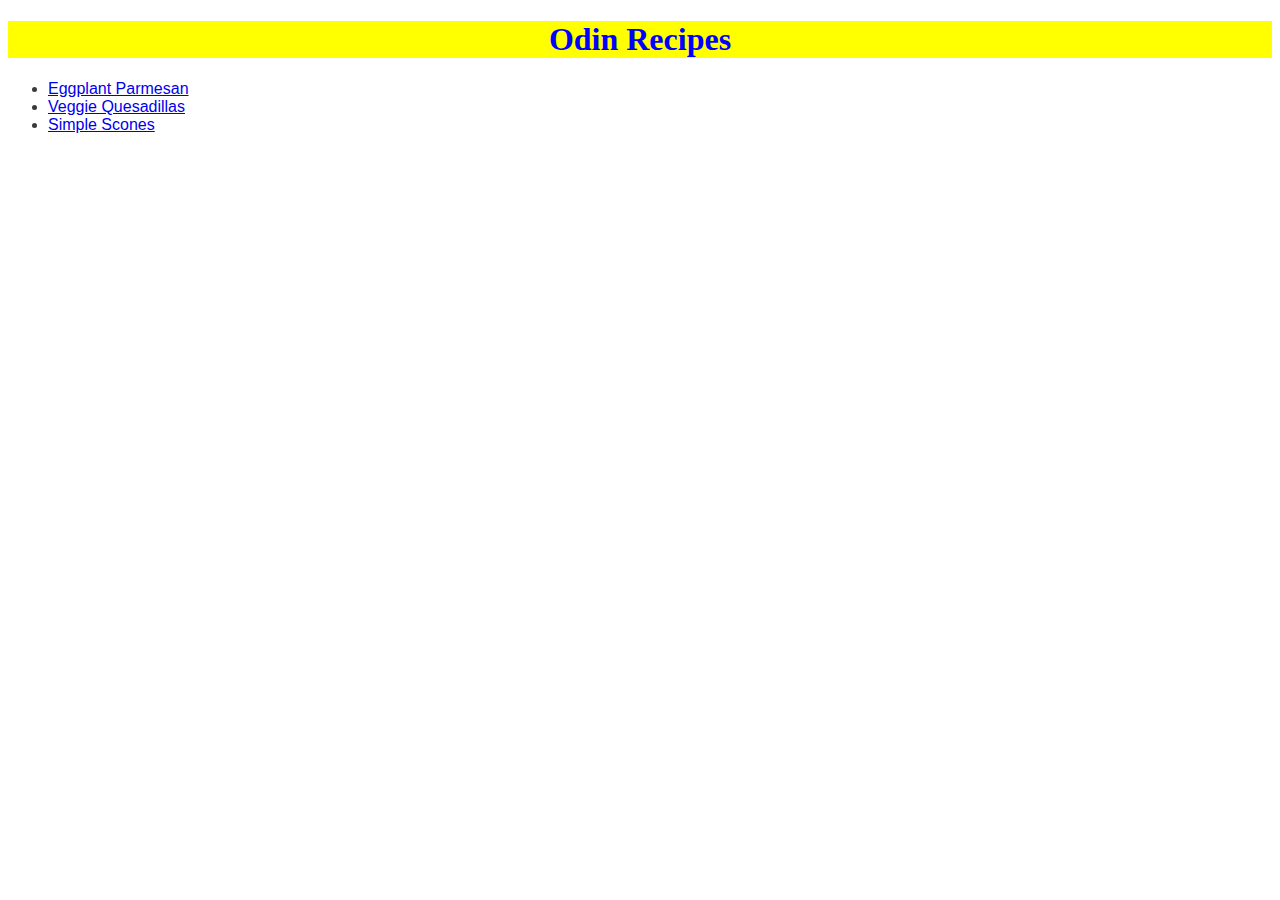
<file: index.html>
<!DOCTYPE html>
<html lang="en">
<head>
    <meta charset="UTF-8">
    <meta http-equiv="X-UA-Compatible" content="IE=edge">
    <meta name="viewport" content="width=device-width, initial-scale=1.0">
    <link rel ="stylesheet" href="css/style.css"/>
    <title>Recipes Home</title>
</head>
<body>
    <h1 class="main-header">Odin Recipes</h1>
    <ul>
        <li><a href="recipes/eggplant.html">Eggplant Parmesan</a></li>
        <li><a href="recipes/quesadillas.html">Veggie Quesadillas</a></li>
        <li><a href="recipes/scones.html">Simple Scones</a></li>
    </ul>
</body>
</html>
</file>
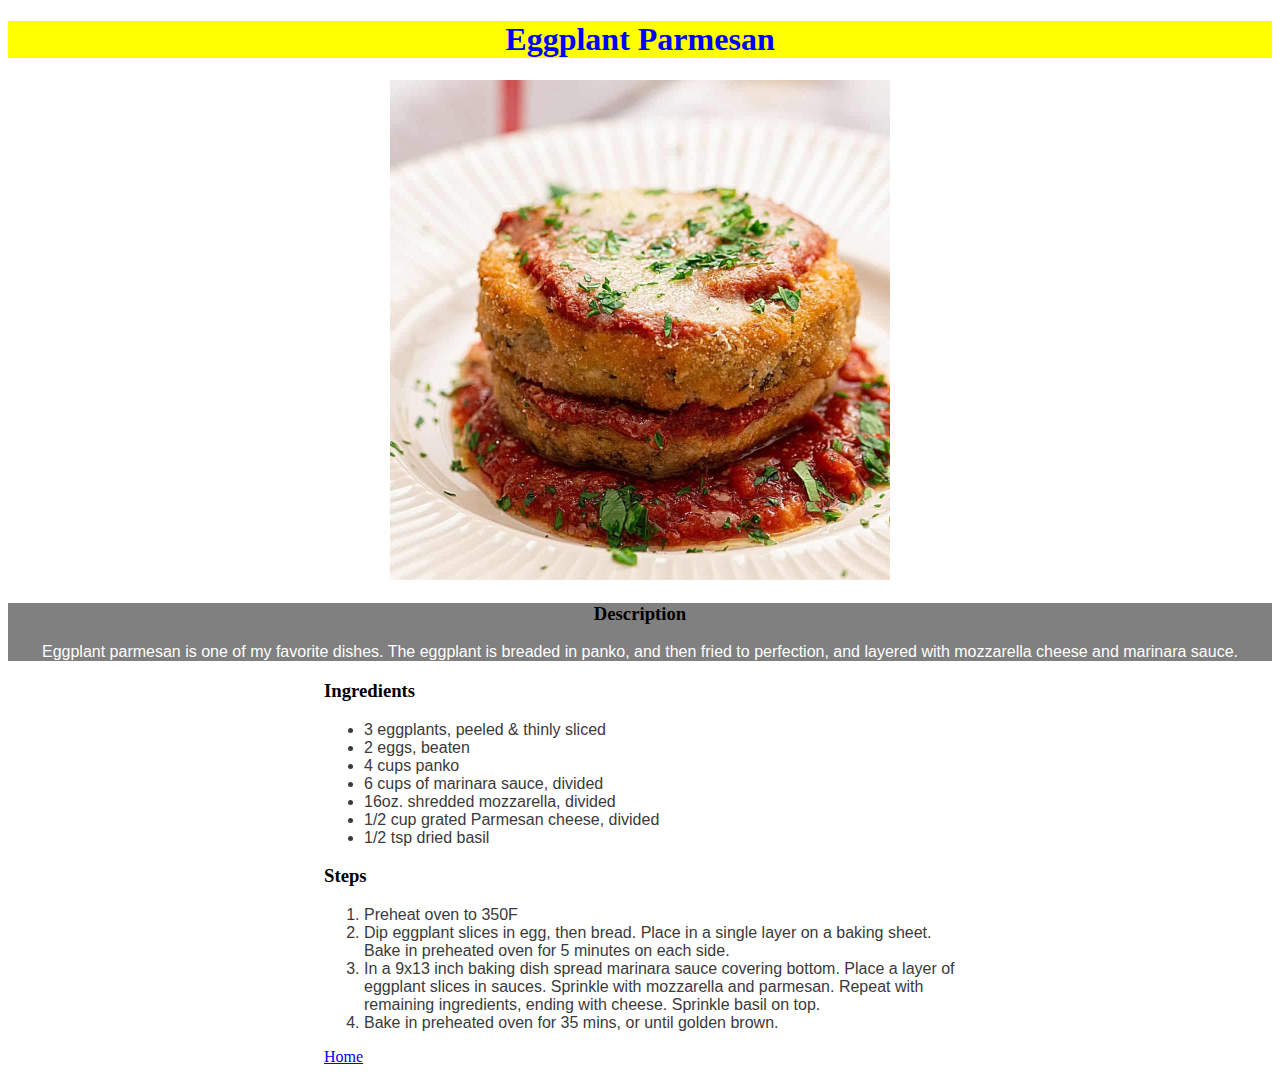
<file: recipes/eggplant.html>
<!DOCTYPE html>
<html lang="en">
<head>
    <meta charset="UTF-8">
    <meta http-equiv="X-UA-Compatible" content="IE=edge">
    <meta name="viewport" content="width=device-width, initial-scale=1.0">
    <link rel ="stylesheet" href="../css/style.css"/>
    <title>Eggplant Parmesan</title>
</head>
<body>
    <h1 class="main-header">Eggplant Parmesan</h1>
    <div class="img-wrapper">
        <img class="food-photo" src="../img/eggplant.jpg" alt="Completed Eggplant Parm Dish">
    </div>
    <div class="desc-wrapper">
        <h3>Description</h3>
        <p>Eggplant parmesan is one of my favorite dishes. The eggplant is breaded in panko, and then fried to perfection, and layered with mozzarella cheese and marinara sauce.</p>
    </div>
    <div class="body-wrapper">
        <h3>Ingredients</h3>
        <ul>
            <li>3 eggplants, peeled & thinly sliced</li>
            <li>2 eggs, beaten</li>
            <li>4 cups panko</li>
            <li>6 cups of marinara sauce, divided</li>
            <li>16oz. shredded mozzarella, divided</li>
            <li>1/2 cup grated Parmesan cheese, divided</li>
            <li>1/2 tsp dried basil</li>
        </ul>
        <h3>Steps</h3>
        <ol>
            <li>Preheat oven to 350F</li>
            <li>Dip eggplant slices in egg, then bread. Place in a single layer on a baking sheet. Bake in preheated oven for 5 minutes on each side.</li>
            <li>In a 9x13 inch baking dish spread marinara sauce covering bottom. Place a layer of eggplant slices in sauces. Sprinkle with mozzarella and parmesan. Repeat with remaining ingredients, ending with cheese. Sprinkle basil on top.</li>
            <li>Bake in preheated oven for 35 mins, or until golden brown.</li>
        </ol>
        <a href="../index.html">Home</a>
    </div>
</body>
</html>
</file>
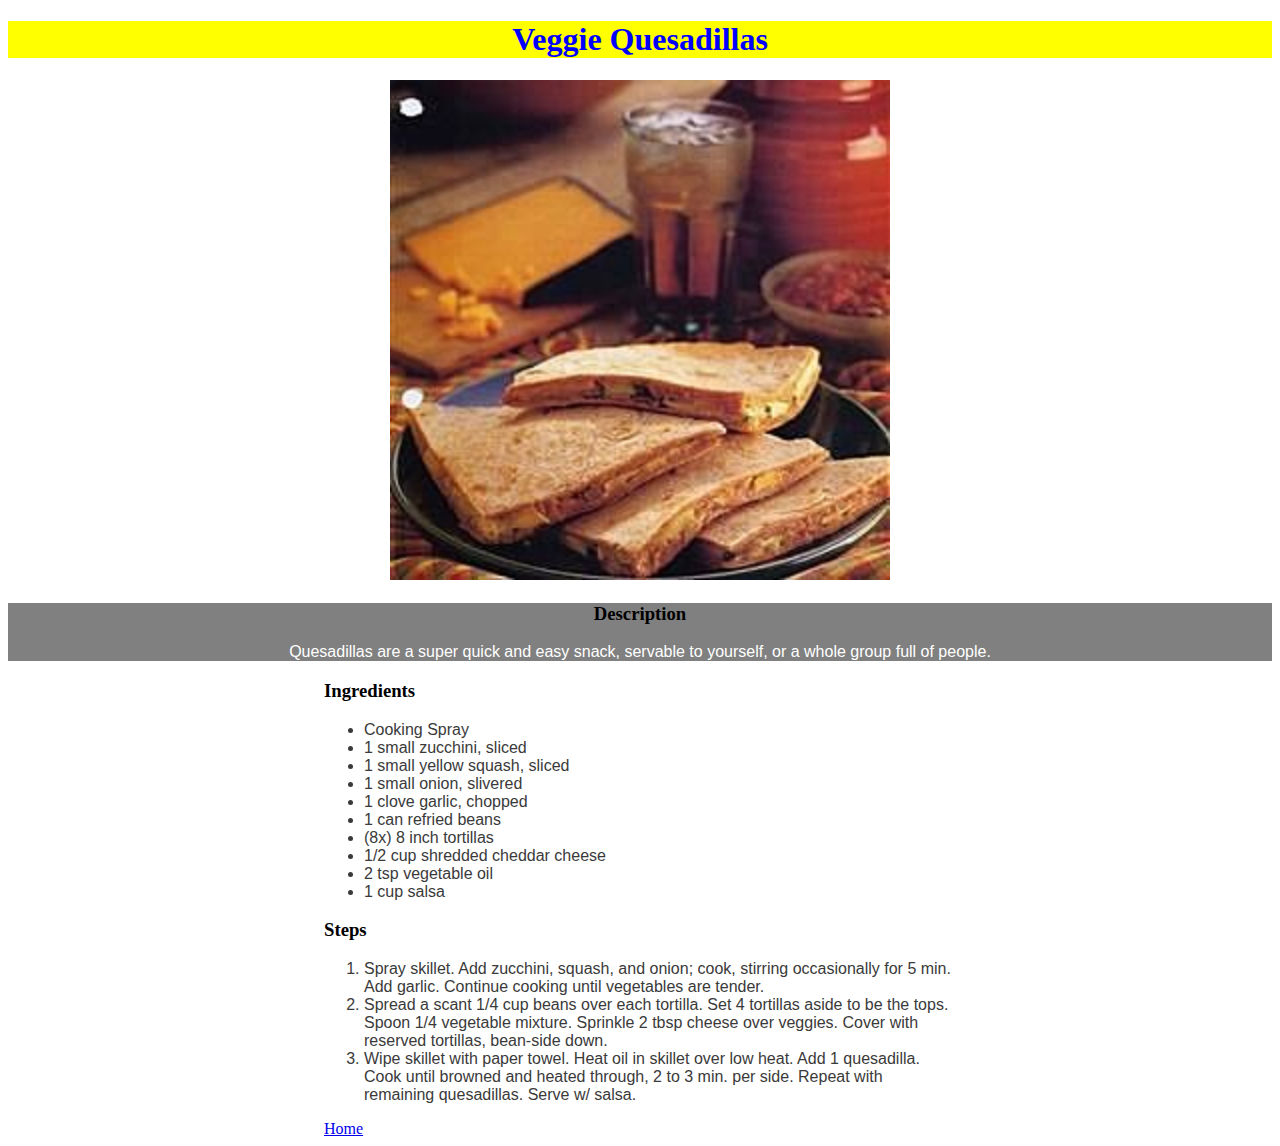
<file: recipes/quesadillas.html>
<!DOCTYPE html>
<html lang="en">
<head>
    <meta charset="UTF-8">
    <meta http-equiv="X-UA-Compatible" content="IE=edge">
    <meta name="viewport" content="width=device-width, initial-scale=1.0">
    <link rel ="stylesheet" href="../css/style.css"/>
    <title>Veggie Quesadillas</title>
</head>
<body>
    <h1 class="main-header">Veggie Quesadillas</h1>
    <div class="img-wrapper">
        <img class="food-photo" src="../img/quesadillas.jpg" alt="Completed Quesadillas">
    </div>
    <div class="desc-wrapper">
        <h3>Description</h3>
        <p>Quesadillas are a super quick and easy snack, servable to yourself, or a whole group full of people.</p>
    </div>
    <div class="body-wrapper">
        <h3>Ingredients</h3>
        <ul>
            <li>Cooking Spray</li>
            <li>1 small zucchini, sliced</li>
            <li>1 small yellow squash, sliced</li>
            <li>1 small onion, slivered</li>
            <li>1 clove garlic, chopped</li>
            <li>1 can refried beans</li>
            <li>(8x) 8 inch tortillas</li>
            <li>1/2 cup shredded cheddar cheese</li>
            <li>2 tsp vegetable oil</li>
            <li>1 cup salsa</li>
        </ul>
        <h3>Steps</h3>
        <ol>
            <li>Spray skillet. Add zucchini, squash, and onion; cook, stirring occasionally for 5 min. Add garlic. Continue cooking until vegetables are tender.</li>
            <li>Spread a scant 1/4 cup beans over each tortilla. Set 4 tortillas aside to be the tops. Spoon 1/4 vegetable mixture. Sprinkle 2 tbsp cheese over veggies. Cover with reserved tortillas, bean-side down.</li>
            <li>Wipe skillet with paper towel. Heat oil in skillet over low heat. Add 1 quesadilla. Cook until browned and heated through, 2 to 3 min. per side. Repeat with remaining quesadillas. Serve w/ salsa.</li>
        </ol>
        <a href="../index.html">Home</a>
    </div>
</body>
</html>
</file>
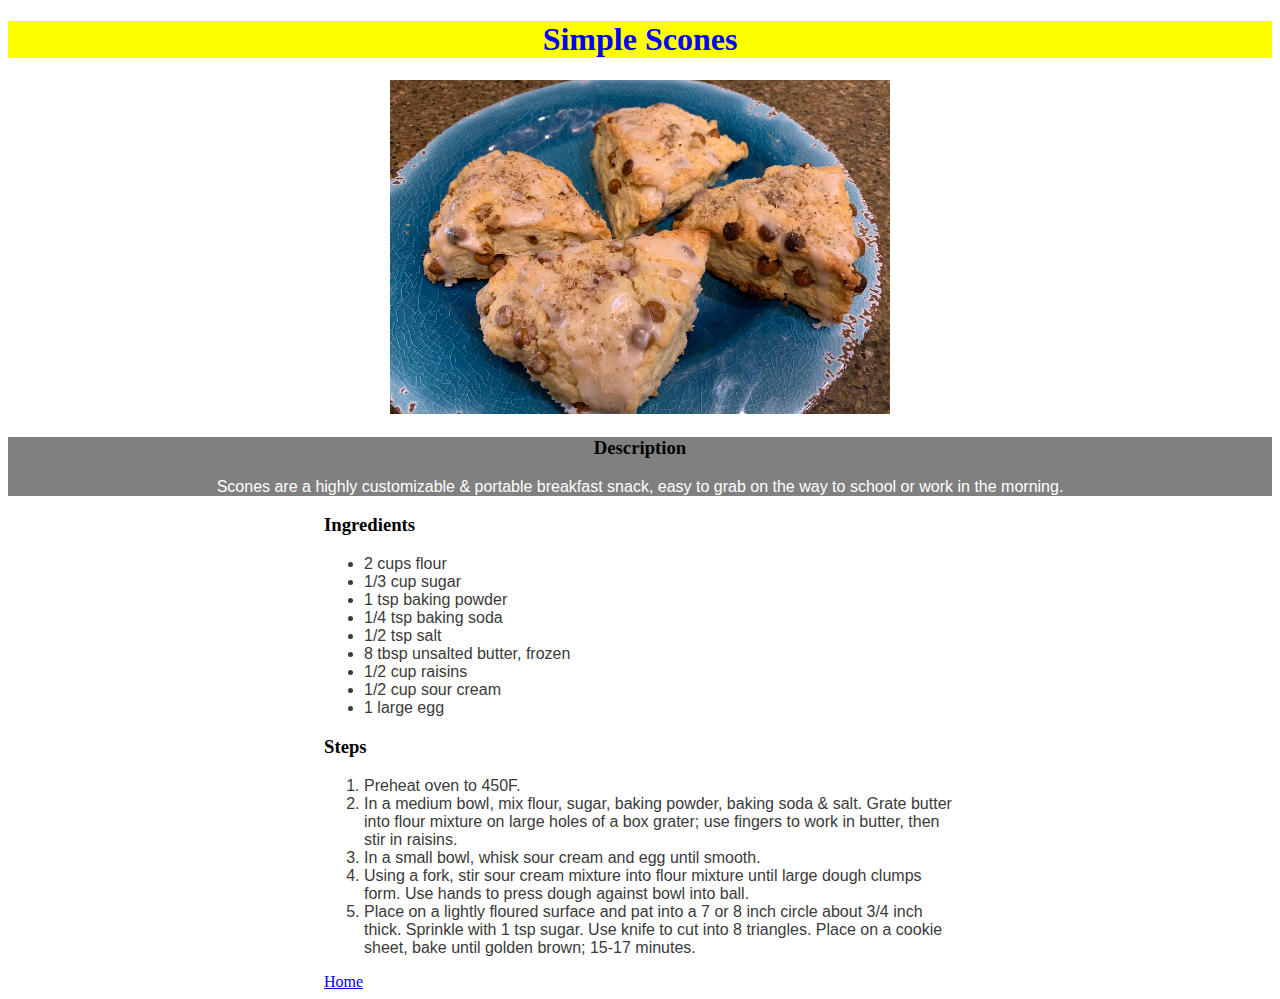
<file: recipes/scones.html>
<!DOCTYPE html>
<html lang="en">
<head>
    <meta charset="UTF-8">
    <meta http-equiv="X-UA-Compatible" content="IE=edge">
    <meta name="viewport" content="width=device-width, initial-scale=1.0">
    <link rel ="stylesheet" href="../css/style.css"/>
    <title>Simple Scones</title>
</head>
<body>
    <h1 class="main-header">Simple Scones</h1>
    <div class="img-wrapper">
        <img class="food-photo" src="../img/scones.jpg" alt="Completed Scones">
    </div>
    <div class="desc-wrapper">
        <h3>Description</h3>
        <p>Scones are a highly customizable & portable breakfast snack, easy to grab on the way to school or work in the morning.</p>
    </div>
    <div class="body-wrapper">
        <h3>Ingredients</h3>
        <ul>
            <li>2 cups flour</li>
            <li>1/3 cup sugar</li>
            <li>1 tsp baking powder</li>
            <li>1/4 tsp baking soda</li>
            <li>1/2 tsp salt</li>
            <li>8 tbsp unsalted butter, frozen</li>
            <li>1/2 cup raisins</li>
            <li>1/2 cup sour cream</li>
            <li>1 large egg</li>
        </ul>
        <h3>Steps</h3>
        <ol>
            <li>Preheat oven to 450F.</li>
            <li>In a medium bowl, mix flour, sugar, baking powder, baking soda & salt. Grate butter into flour mixture on large holes of a box grater; use fingers to work in butter, then stir in raisins.</li>
            <li>In a small bowl, whisk sour cream and egg until smooth.</li>
            <li>Using a fork, stir sour cream mixture into flour mixture until large dough clumps form. Use hands to press dough against bowl into ball.</li>
            <li>Place on a lightly floured surface and pat into a 7 or 8 inch circle about 3/4 inch thick. Sprinkle with 1 tsp sugar. Use knife to cut into 8 triangles. Place on a cookie sheet, bake until golden brown; 15-17 minutes.</li>
        </ol>
        <a href="../index.html">Home</a>
    </div>
</body>
</html>
</file>
<file: css/style.css>
p, li {
    font-family: Verdana, Geneva, Tahoma, sans-serif;
    color: #3a3a3a;
}

.main-header {
    background-color: yellow;
    text-align: center;
    color: blue;
}

.img-wrapper {
    width: 500px;
    margin: 0 auto;
}

.desc-wrapper {
    margin: 0 auto;
    text-align: center;
    background-color: gray;
}

.desc-wrapper p{
    color: white;
}

.body-wrapper {
    width: 50%;
    margin: 0 auto;
}

.food-photo {
    width: 100%;
    height: auto;
}
</file>
